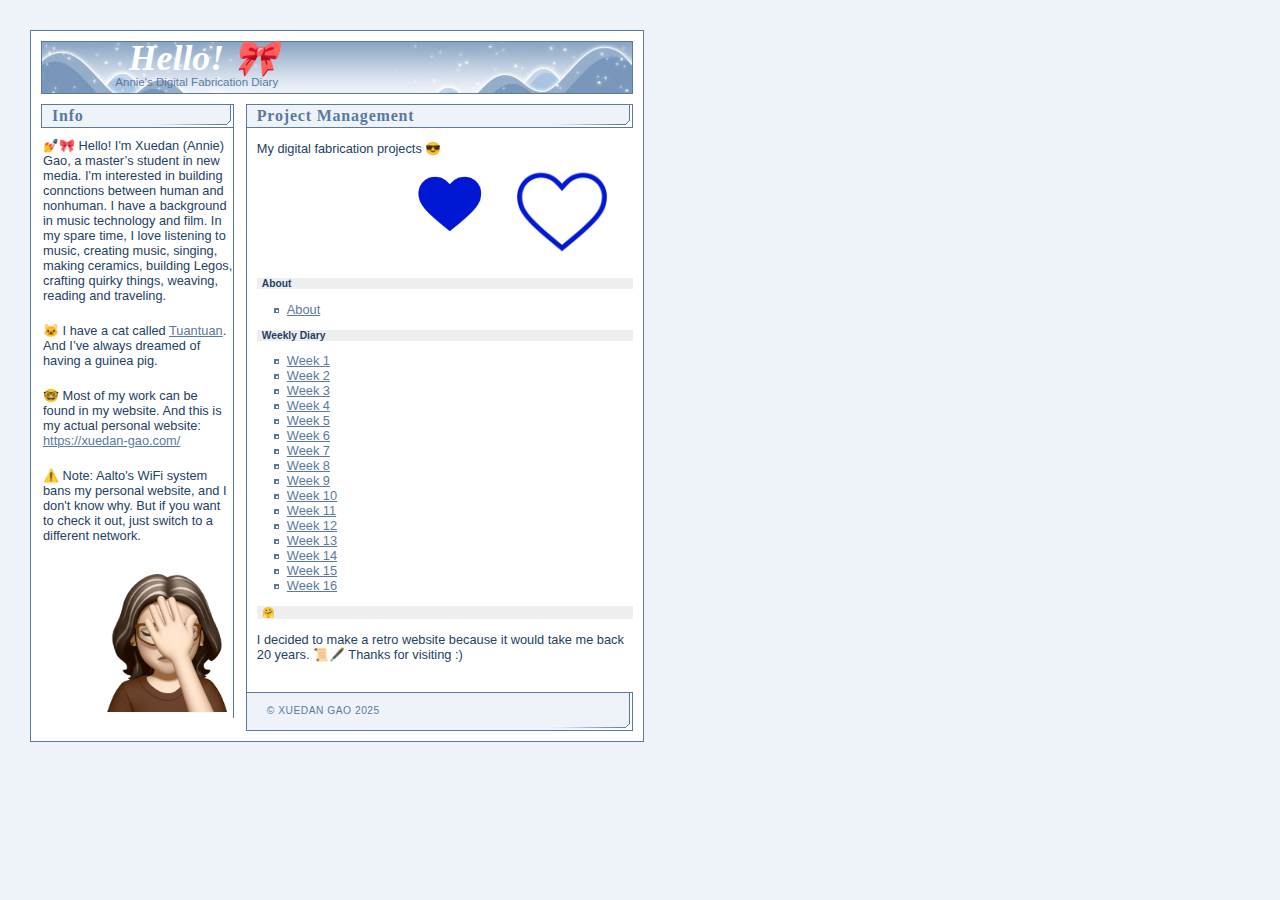
<file: index.html>
<!DOCTYPE html PUBLIC "-//W3C//DTD XHTML 1.0 Strict//EN"
    "http://www.w3.org/TR/xhtml1/DTD/xhtml1-strict.dtd">

<html xmlns="http://www.w3.org/1999/xhtml" xml:lang="en" lang="en-AU">
<head>
  <meta http-equiv="content-type" content="application/xhtml+xml; charset=UTF-8" />
  <meta name="author" content="pat" />
  <meta name="keywords" content="drifting, pat, OWD" />
  <meta name="description" content="OWD winter template" />
  <title>Annie's Digital Fabrication Diary</title>

  <link rel="stylesheet" type="text/css" href="css/drifting_screen.css" media="screen, tv, projection" />
  <link rel="stylesheet" type="text/css" href="css/drifting_print.css" media="print" />
</head>

<body>

<!-- Layout container starts -->
<div id="layoutBox">

  <!-- HEADER: controls the header layout, images, title and subTitle. -->
  <div id="headerBox">
    <div id="headerLeftBox">
      <span class="title">
        Hello! 🎀
      </span>
      <br />
      <span class="subTitle">
        Annie's Digital Fabrication Diary
      </span>
    </div>
    <div id="headerRightBox">
      &nbsp;
    </div>
  </div>

  <!-- MENU: include as many submenus as you want.  Menu groups should begin with a
       <h1> and then all menu links need to be defined in a <div class="menuGroup">.
       The <span class="noDisplay"> | </span> after each link only needs to be included
       if this site will be loaded in a text only browser -->
  <div id="menuBox">
    <h1>
      Info
    </h1>
    <div class="mainContent">
      
      <p>💅🎀 Hello! I'm Xuedan (Annie) Gao, a master’s student in new media. I'm interested in building connctions between human and nonhuman. I have a background in music technology and film. In my spare time, I love listening to music, creating music, singing, making ceramics, building Legos, crafting quirky things, weaving, reading and traveling.</p>
      <p>🐱 I have a cat called <a href="https://drive.google.com/file/d/1R1lB_JWKxOgvvnvBh7T4yugq-Jye5oHJ/view?usp=sharing" target="_blank">Tuantuan</a>. And I’ve always dreamed of having a guinea pig. </p>      
      <p>🤓 Most of my work can be found in my website. And this is my actual personal website: <a href="https://xuedan-gao.com/" target="_blank">https://xuedan-gao.com/</a> </p>   
      <p>⚠️ Note: Aalto's WiFi system bans my personal website, and I don't know why. But if you want to check it out, just switch to a different network.</p>
      <img src="images/me.png" alt="me" width="120" title="image example" class="imgRight"/>
    </div>
  

  </div>

  <!-- MAIN CONTENT : to add new headings, include a <h1> and then as many <p> blocks
       as you'd like.  <h2> will create subheadings. To finish a section, include a
       <br/> to clearly define it. -->
  <div id="mainContent">
    <a name="Project Management"></a>
    <h1>Project Management</h1>
    <p>
      My digital fabrication projects 😎
      <img src="images/heart.png" alt="heart" width="120" title="heart" class="imgRight"/>
      <img src="images/heartt.png" alt="heartt" width="70" title="heartt" class="imgRight"/>
    </p>
    <p>
      
    </p>
    <h2>About</h2>
    <ul>
      <li><a href="about.html">About</a></li>
    </ul>
    <h2>Weekly Diary</h2>
    <ul>
      <li><a href="week1.html">Week 1</a></li>
      <li><a href="week2.html">Week 2</a></li>
      <li><a href="">Week 3</a></li>
      <li><a href="">Week 4</a></li>
      <li><a href="">Week 5</a></li>
      <li><a href="">Week 6</a></li>
      <li><a href="">Week 7</a></li>
      <li><a href="">Week 8</a></li>
      <li><a href="">Week 9</a></li>
      <li><a href="">Week 10</a></li>
      <li><a href="">Week 11</a></li>
      <li><a href="">Week 12</a></li>
      <li><a href="">Week 13</a></li>
      <li><a href="">Week 14</a></li>
      <li><a href="">Week 15</a></li>
      <li><a href="">Week 16</a></li>
    </ul>

    <h2>
      🤗
    </h2>
    <p>
      I decided to make a retro website because it would take me back 20 years. 📜🖋️
      Thanks for visiting :)
    </p>
    <br />

    
    <!-- FOOTER: whatever you want in here - maybe a last updated or breadcrumb? -->
    <div class="footer">
      <p>© XUEDAN GAO 2025</a></p>
  </div>

</div>
<!-- Layout container ends -->

</body>
</html>
</file>
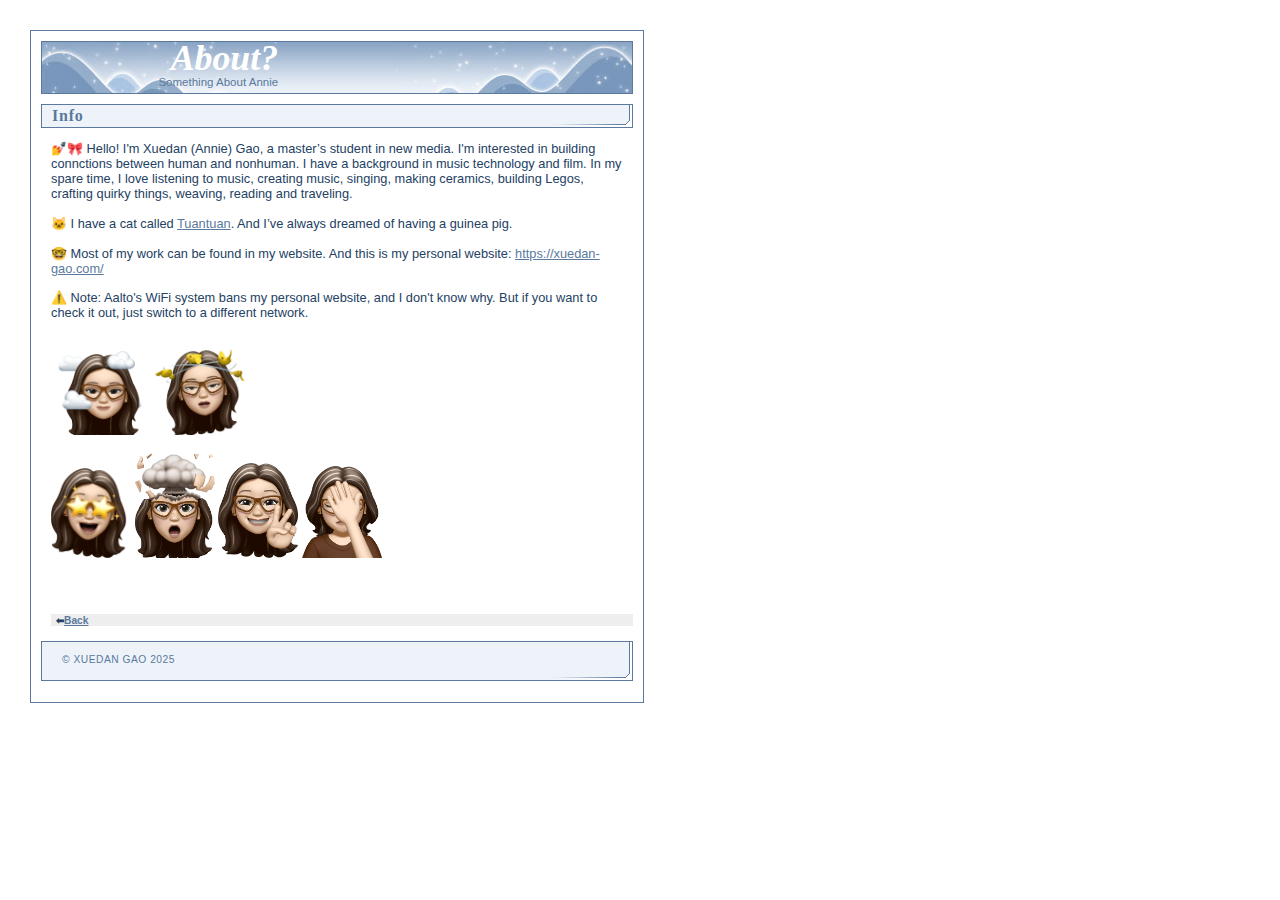
<file: about.html>
<!DOCTYPE html PUBLIC "-//W3C//DTD XHTML 1.0 Strict//EN"
    "http://www.w3.org/TR/xhtml1/DTD/xhtml1-strict.dtd">

<html xmlns="http://www.w3.org/1999/xhtml" xml:lang="en" lang="en-AU">
<head>
  <meta http-equiv="content-type" content="application/xhtml+xml; charset=UTF-8" />
  <meta name="author" content="pat" />
  <meta name="keywords" content="drifting, pat, OWD" />
  <meta name="description" content="OWD winter template" />
  <title>About</title>

  <link rel="stylesheet" type="text/css" href="css/drifting_print.css" media="screen, tv, projection, print" />
</head>

<body>

<!-- Layout container starts -->
<div id="layoutBox">

  <!-- HEADER: controls the header layout, images, title and subTitle. -->
  <div id="headerBox">
    <div id="headerLeftBox">
      <span class="title">
        About?
      </span>
      <br />
      <span class="subTitle">
        Something About Annie
      </span>
    </div>
    <div id="headerRightBox">
      &nbsp;
    </div>
  </div>

  <!-- MAIN CONTENT : to add new headings, include a <h1> and then as many <p> blocks
       as you'd like.  <h2> will create subheadings. To finish a section, include a
       <br/> to clearly define it. -->
  <div id="mainContent">
    <a name="Info"></a>
    <h1>Info</h1>
    <div class="mainContent">
      
      <p>💅🎀 Hello! I'm Xuedan (Annie) Gao, a master’s student in new media. I'm interested in building connctions between human and nonhuman. I have a background in music technology and film. In my spare time, I love listening to music, creating music, singing, making ceramics, building Legos, crafting quirky things, weaving, reading and traveling.</p>
      <p>🐱 I have a cat called <a href="https://drive.google.com/file/d/1R1lB_JWKxOgvvnvBh7T4yugq-Jye5oHJ/view?usp=sharing" target="_blank">Tuantuan</a>. And I’ve always dreamed of having a guinea pig. </p>      
      <p>🤓 Most of my work can be found in my website. And this is my personal website: <a href="https://xuedan-gao.com/" target="_blank">https://xuedan-gao.com/</a> </p>   
      <p>⚠️ Note: Aalto's WiFi system bans my personal website, and I don't know why. But if you want to check it out, just switch to a different network.</p>
      <p>
        <img src="images/cloud.png" alt="cloud" width="100" title="cloud">
        <img src="images/m2.png" alt="me" width="90" title="me" >
      </p>

      <p>
        <img src="images/m1.png" alt="me" width="80" title="me" >
        <img src="images/m3.png" alt="me" width="80" title="me" >
        <img src="images/m4.png" alt="me" width="80" title="me">
        <img src="images/me.png" alt="me" width="80" title="me" >
      </p>
    
    </p>
    </div>
    <br />

    <a name="back"></a>
    <h2>⬅<a href="index.html">Back</a></h2>
    <br />

    <!-- FOOTER: whatever you want in here - maybe a last updated or breadcrumb? -->
    <div class="footer">
      <p>© XUEDAN GAO 2025</p>
  </div>

  <!-- BUG FIX: This corrects another IE rendering bug....  You notice it only when the menu container length is
       greater than the main content container.  Without this, when an a:hover is triggered in the main container,
       IE reflows the page and cuts off the menu at the bottom of the main container. -->
  <div class="spacer">
  </div>

</div>
<!-- Layout container ends -->

</body>
</html>
</file>
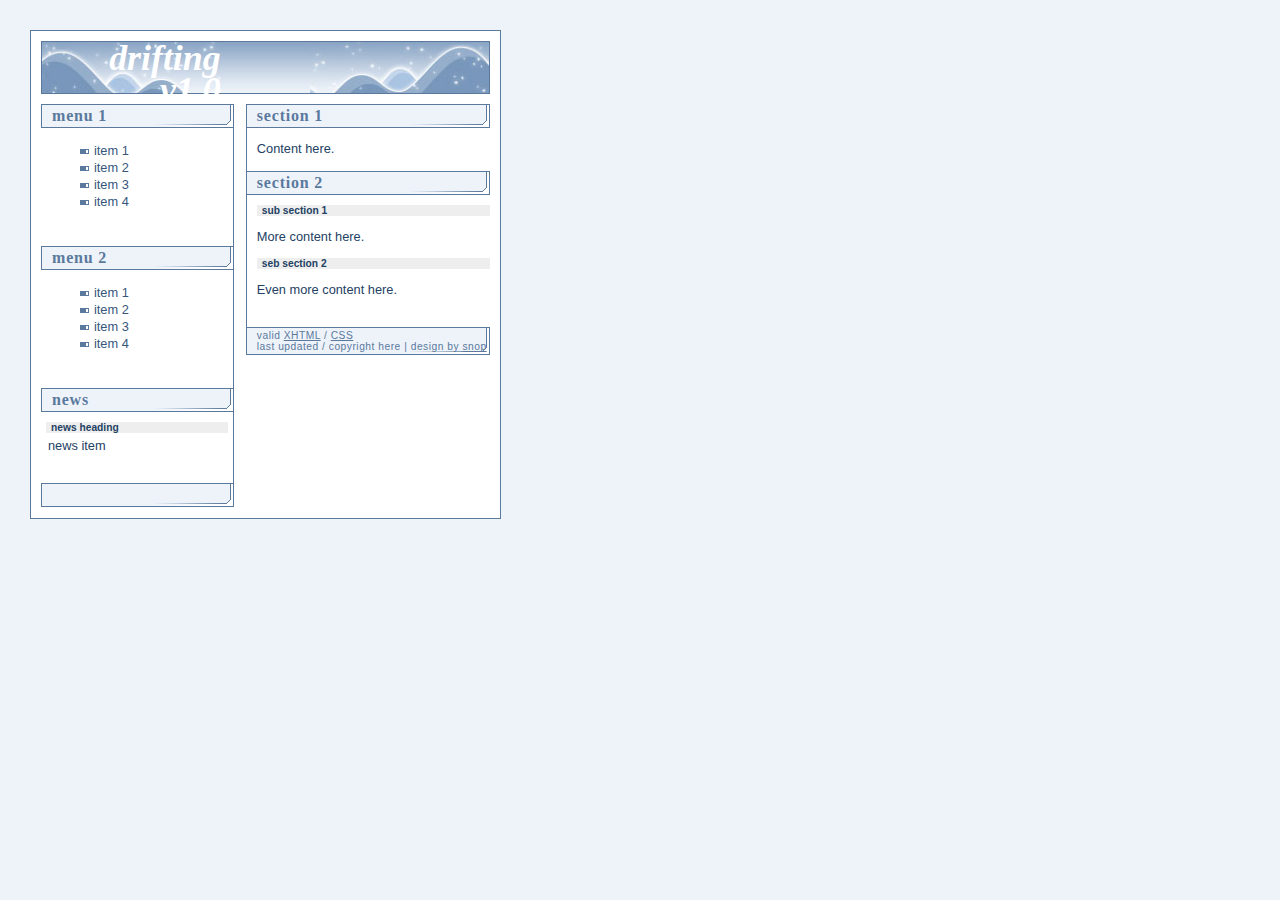
<file: clean.html>
<!DOCTYPE html PUBLIC "-//W3C//DTD XHTML 1.0 Strict//EN"
    "http://www.w3.org/TR/xhtml1/DTD/xhtml1-strict.dtd">

<html xmlns="http://www.w3.org/1999/xhtml" xml:lang="en" lang="en-AU">
<head>
  <meta http-equiv="content-type" content="application/xhtml+xml; charset=UTF-8" />
  <meta name="author" content="pat" />
  <meta name="keywords" content="site, keywords, here" />
  <meta name="description" content="site description here" />
  <title>drifting v1.0</title>

  <link rel="stylesheet" type="text/css" href="css/drifting_screen.css" media="screen, tv, projection" />
  <link rel="stylesheet" type="text/css" href="css/drifting_print.css" media="print" />
</head>

<body>

<!-- Layout container starts -->
<div id="layoutBox">

  <!-- HEADER: controls the header layout, images, title and subTitle. -->
  <div id="headerBox">
    <div id="headerLeftBox">
      <span class="title">
        drifting v1.0
      </span>
      <br />
      <span class="subTitle">
        because shovelling hurts
      </span>
    </div>
    <div id="headerRightBox">
      &nbsp;
    </div>
  </div>

  <!-- MENU: include as many submenus as you want.  Menu groups should begin with a
       <h1> and then all menu links need to be defined in a <div class="menuGroup">.
       The <span class="noDisplay"> | </span> after each link only needs to be included
       if this site will be loaded in a text only browser -->
  <div id="menuBox">
    <h1>
      menu 1
    </h1>
    <div class="menuGroup">
      <a href="clean.html" title="menu item"><img src="images/menu_icon.gif" alt="menu item 1" /> item 1</a><span class="noDisplay"> | </span>
      <a href="clean.html" title="menu item"><img src="images/menu_icon.gif" alt="menu item 2" /> item 2</a><span class="noDisplay"> | </span>
      <a href="clean.html" title="menu item"><img src="images/menu_icon.gif" alt="menu item 3" /> item 3</a><span class="noDisplay"> | </span>
      <a href="clean.html" title="menu item"><img src="images/menu_icon.gif" alt="menu item 4" /> item 4</a><span class="noDisplay"> | </span>
    </div>

    <h1>
      menu 2
    </h1>
    <div class="menuGroup">
      <a href="clean.html" title="menu item"><img src="images/menu_icon.gif" alt="menu item 1" /> item 1</a><span class="noDisplay"> | </span>
      <a href="clean.html" title="menu item"><img src="images/menu_icon.gif" alt="menu item 2" /> item 2</a><span class="noDisplay"> | </span>
      <a href="clean.html" title="menu item"><img src="images/menu_icon.gif" alt="menu item 3" /> item 3</a><span class="noDisplay"> | </span>
      <a href="clean.html" title="menu item"><img src="images/menu_icon.gif" alt="menu item 4" /> item 4</a><span class="noDisplay"> | </span>
    </div>

    <!-- NEWS: define news chunks in <p> and use <h2> for the date/title -->
    <h1>
      news
    </h1>
    <div class="newsGroup">
      <h2>news heading</h2>
      <p>
        news item
      </p>
    </div>

    <!-- MENU FOOTER: could include a site search field here -->
    <div class="menuFooter">
	  &nbsp;
    </div>

  </div>

  <!-- MAIN CONTENT : to add new headings, include a <h1> and then as many <p> blocks
       as you'd like.  <h2> will create subheadings. To finish a section, include a
       <br/> to clearly define it. -->
  <div id="mainContent">

    <h1>section 1</h1>
    <p>
      Content here.
    </p>

    <h1>section 2</h1>
    <h2>sub section 1</h2>

    <p>
      More content here.
    </p>


    <h2>seb section 2</h2>
    <p>
      Even more content here.
    </p>
    <br />

    <!-- FOOTER: whatever you want in here - maybe a last updated or breadcrumb? -->
    <div class="footer">
      valid <a href="http://validator.w3.org/check/referer" title="validate markup">XHTML</a> / <a href="http://jigsaw.w3.org/css-validator/check/referer" title="validate CSS">CSS</a> <br />
      last updated / copyright here | design by <a href="http://openwebdesign.org/userinfo.phtml?user=snop" title="OWD profile / contact">snop</a>
    </div>
  </div>

  <!-- BUG FIX: This corrects another IE rendering bug....  You notice it only when the menu container length is
       greater than the main content container.  Without this, when an a:hover is triggered in the main container,
       IE reflows the page and cuts off the menu at the bottom of the main container. -->
  <div class="spacer">
  </div>

</div>
<!-- Layout container ends -->

</body>
</html>
</file>
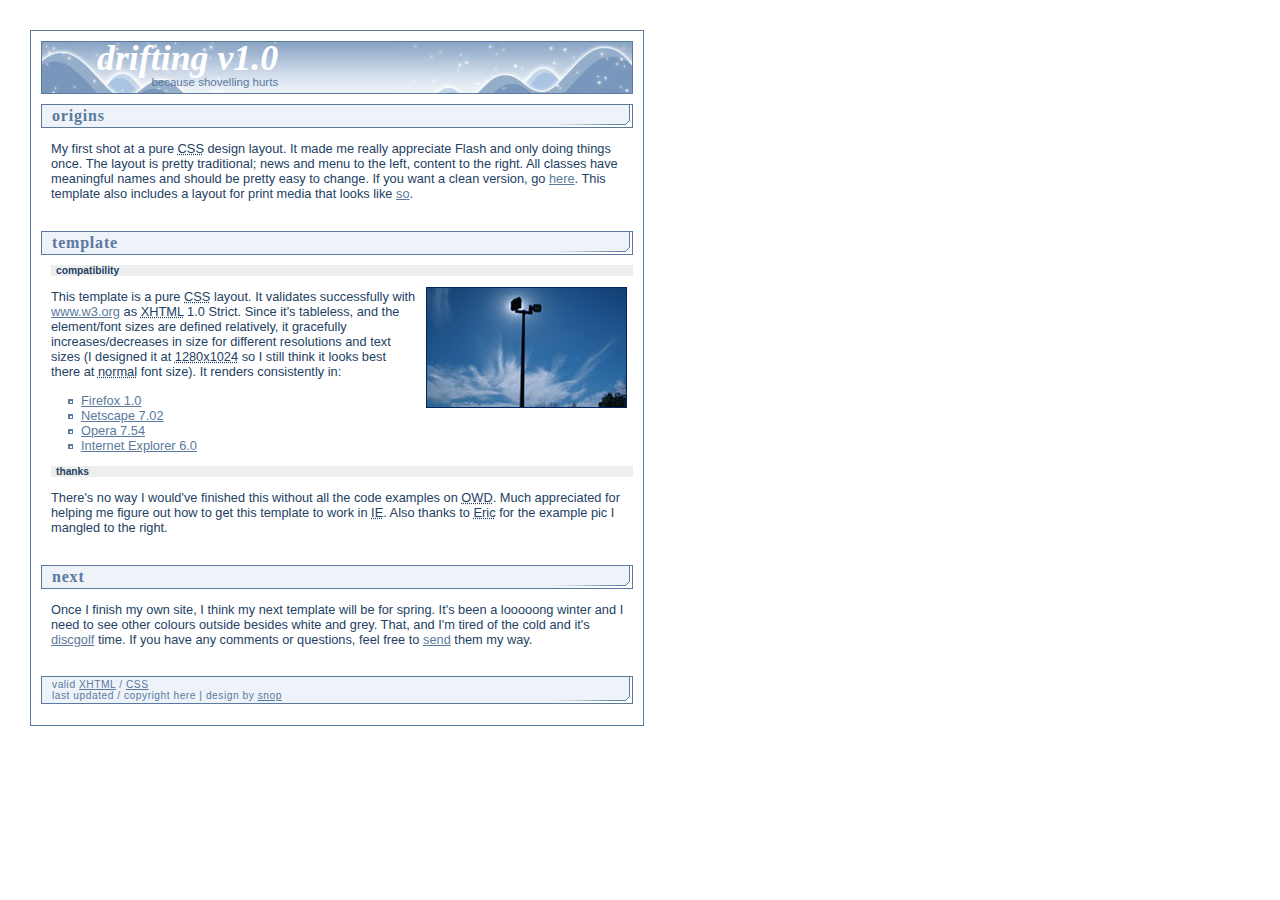
<file: print.html>
<!DOCTYPE html PUBLIC "-//W3C//DTD XHTML 1.0 Strict//EN"
    "http://www.w3.org/TR/xhtml1/DTD/xhtml1-strict.dtd">

<html xmlns="http://www.w3.org/1999/xhtml" xml:lang="en" lang="en-AU">
<head>
  <meta http-equiv="content-type" content="application/xhtml+xml; charset=UTF-8" />
  <meta name="author" content="pat" />
  <meta name="keywords" content="drifting, pat, OWD" />
  <meta name="description" content="OWD winter template" />
  <title>drifting v1.0</title>

  <link rel="stylesheet" type="text/css" href="css/drifting_print.css" media="screen, tv, projection, print" />
</head>

<body>

<!-- Layout container starts -->
<div id="layoutBox">

  <!-- HEADER: controls the header layout, images, title and subTitle. -->
  <div id="headerBox">
    <div id="headerLeftBox">
      <span class="title">
        drifting v1.0
      </span>
      <br />
      <span class="subTitle">
        because shovelling hurts
      </span>
    </div>
    <div id="headerRightBox">
      &nbsp;
    </div>
  </div>

  <!-- MENU: include as many submenus as you want.  Menu groups should begin with a
       <h1> and then all menu links need to be defined in a <div class="menuGroup">. -->
  <div id="menuBox">
    <h1>
      info
    </h1>
    <div class="menuGroup">
      <a href="#origins" title="how it started"><img src="images/menu_icon.gif" alt="menu icon" /> origins</a><span class="noDisplay"> | </span>
      <a href="#template" title="about the template"><img src="images/menu_icon.gif" alt="menu icon" /> template</a><span class="noDisplay"> | </span>
      <a href="#next" title="what's next?"><img src="images/menu_icon.gif" alt="menu icon" /> next</a><span class="noDisplay"> | </span>
      <a href="http://openwebdesign.org/userinfo.phtml?user=snop" title="OWD profile / contact"><img src="images/menu_icon.gif" alt="menu icon" /> contact</a><span class="noDisplay"> | </span>
    </div>

    <h1>
      sources
    </h1>
    <div class="menuGroup">
      <a href="http://www.deviantart.com" title="mmmm art"><img src="images/menu_icon.gif" alt="menu icon" /> deviantART</a><span class="noDisplay"> | </span>
      <a href="http://www.iso50.com" title="vector and design work"><img src="images/menu_icon.gif" alt="menu icon" /> ISO50</a><span class="noDisplay"> | </span>
      <a href="http://www.number27.org/" title="information design"><img src="images/menu_icon.gif" alt="menu icon" /> NUMBER27</a><span class="noDisplay"> | </span>
      <a href="http://www.2advanced.com" title="flash web desgn"><img src="images/menu_icon.gif" alt="menu icon" /> 2advanced</a><span class="noDisplay"> | </span>
      <a href="http://www.trevorvanmeter.com/flash.html" title="pixel art and flash"><img src="images/menu_icon.gif" alt="menu icon" /> TVM</a><span class="noDisplay"> | </span>
    </div>

    <!-- NEWS: define news chunks in <p> and use <h2> for the date/title -->
    <h1>
      news
    </h1>
    <div class="newsGroup">
      <h2>2005.02.13</h2>
      <p>
        Done and done.
      </p>
      <h2>2005.02.10</h2>
      <p>
        Internet Explorer is going to give me an <a href="http://www.petitiononline.com/msiepng/petition.html" title="PNG transparency">ulcer</a>.
      </p>
      <h2>2005.02.07</h2>
      <p>
        The look is coming together.  Now onto the header images.
      </p>
    </div>

    <!-- MENU FOOTER: could include a site search field here -->
    <div class="menuFooter">
	  &nbsp;
    </div>

  </div>

  <!-- MAIN CONTENT : to add new headings, include a <h1> and then as many <p> blocks
       as you'd like.  <h2> will create subheadings. To finish a section, include a
       <br/> to clearly define it. -->
  <div id="mainContent">
    <a name="origins"></a>
    <h1>origins</h1>
    <p>
      My first shot at a pure <acronym title="Cascading Style Sheet">CSS</acronym> design layout.  It made me really appreciate Flash and only doing things once.  The layout is pretty traditional; news and menu to the left, content to the right.  All classes have meaningful names and should be pretty easy to change.  If you want a clean version, go <a href="clean.html" title="clean drifting v1.0">here</a>.  This template also includes a layout for print media that looks like <a href="print.html" title="print view of drifting v1.0">so</a>.
    </p>
    <br />

    <a name="template"></a>
    <h1>template</h1>
    <h2>compatibility</h2>
    <img src="images/stadium.jpg" alt="image example" width="201" height="121" title="image example" class="imgRight"/>
    <p>
      This template is a pure <acronym title="Cascading Style Sheet">CSS</acronym> layout. It validates successfully with <a href="http://www.w3.org" title="World Wide Web Consortium">www.w3.org</a> as
      <acronym title="eXtensible Hypertext Markup Language">XHTML</acronym> 1.0 Strict.  Since it's tableless, and the element/font sizes are defined
      relatively, it gracefully increases/decreases in size for different resolutions and text sizes (I designed it at <acronym title="measure of screen resoluation in pixels: width by height)">1280x1024</acronym> so I still think it looks best there at <acronym title="firefox: ctrl+0">normal</acronym> font size).  It renders consistently in:
    </p>
    <ul>
      <li><a href="http://www.mozilla.org/products/firefox/" title="download Firefox">Firefox 1.0</a></li>
      <li><a href="http://www.netscape.com" title="download Netscape">Netscape 7.02</a></li>
      <li><a href="http://www.opera.com" title="download Opera">Opera 7.54</a></li>
      <li><a href="http://www.microsoft.com/windows/ie/default.mspx" title="download Internet Explorer">Internet Explorer 6.0</a></li>
    </ul>
    <h2>thanks</h2>
    <p>
      There's no way I would've finished this without all the code examples on <acronym title="Open Web Design">OWD</acronym>.  Much appreciated for helping me figure out how to get this template to work in <acronym title="Damn you...">IE</acronym>.  Also thanks to <acronym title="ericlussier (at) gmail (dot) com">Eric</acronym> for the example pic I mangled to the right.
    </p>
    <br />

    <a name="next"></a>
    <h1>next</h1>
    <p>
      Once I finish my own site, I think my next template will be for spring.  It's been a looooong winter and I need to see other colours outside besides white and grey. That, and I'm tired of the cold and it's <a href="http://www.pdga.com" title="Professional Discgolf Association: Best. Game. Ever.">discgolf</a> time. If you have any comments or questions, feel free to <a href="http://openwebdesign.org/userinfo.phtml?user=snop" title="OWD profile / contact">send</a> them my way.
    </p>
    <br />

    <!-- FOOTER: whatever you want in here - maybe a last updated or breadcrumb? -->
    <div class="footer">
      valid <a href="http://validator.w3.org/check/referer" title="validate markup">XHTML</a> / <a href="http://jigsaw.w3.org/css-validator/check/referer" title="validate CSS">CSS</a> <br />
      last updated / copyright here | design by <a href="http://openwebdesign.org/userinfo.phtml?user=snop" title="OWD profile / contact">snop</a>
    </div>
  </div>

  <!-- BUG FIX: This corrects another IE rendering bug....  You notice it only when the menu container length is
       greater than the main content container.  Without this, when an a:hover is triggered in the main container,
       IE reflows the page and cuts off the menu at the bottom of the main container. -->
  <div class="spacer">
  </div>

</div>
<!-- Layout container ends -->

</body>
</html>
</file>
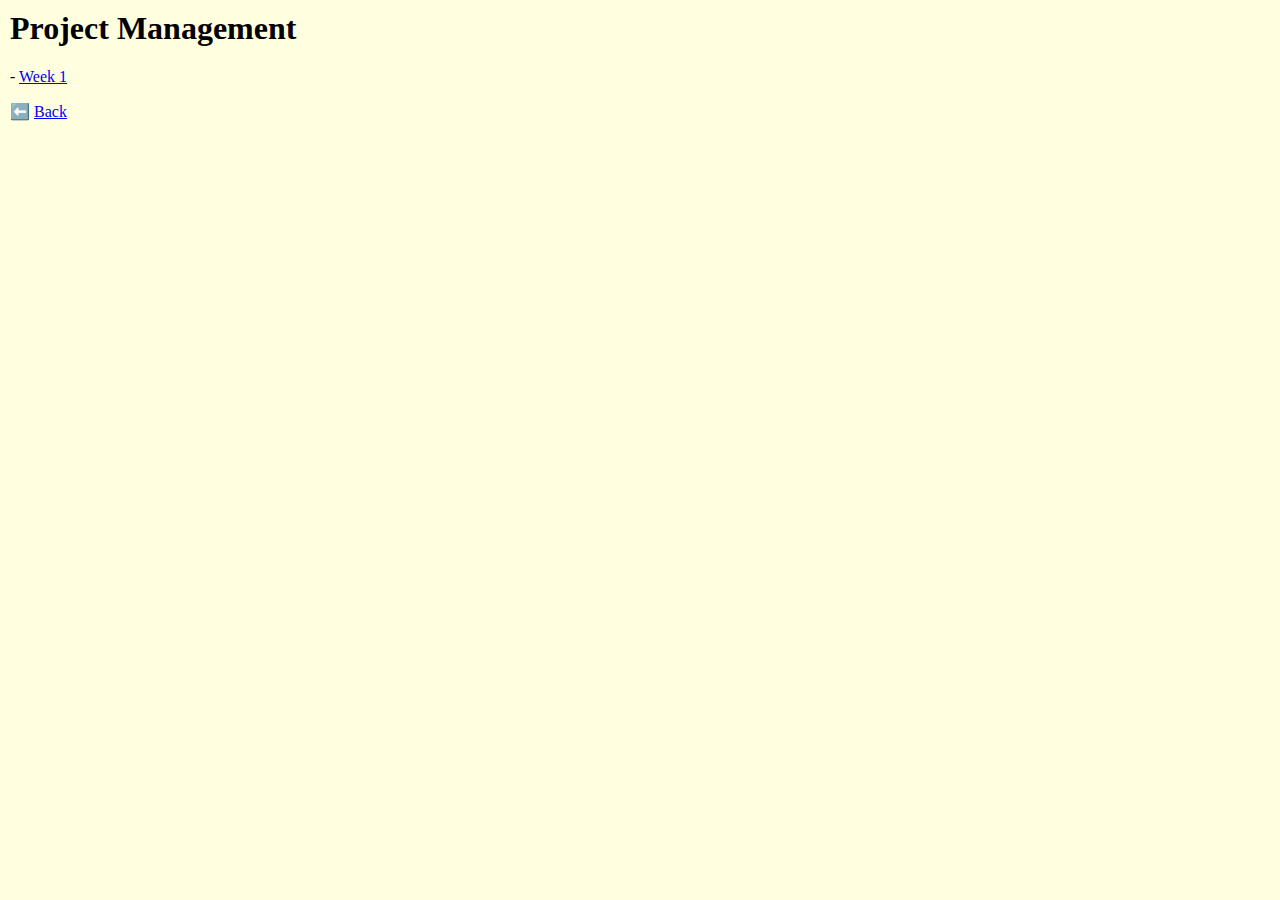
<file: project-management.html>
<html lang="en">
<head>
    <meta charset="UTF-8">
    <meta name="viewport" content="width=device-width, initial-scale=1.0">
    <title>Document</title>
    <link rel="stylesheet" href="styles.css">
</head>
<body>
    <h1>Project Management</h1>
    <p>- <a href="week1.html">Week 1</a></p>
    <p>⬅️ <a href="index.html">Back</a></p>
</body>
</html>
</file>
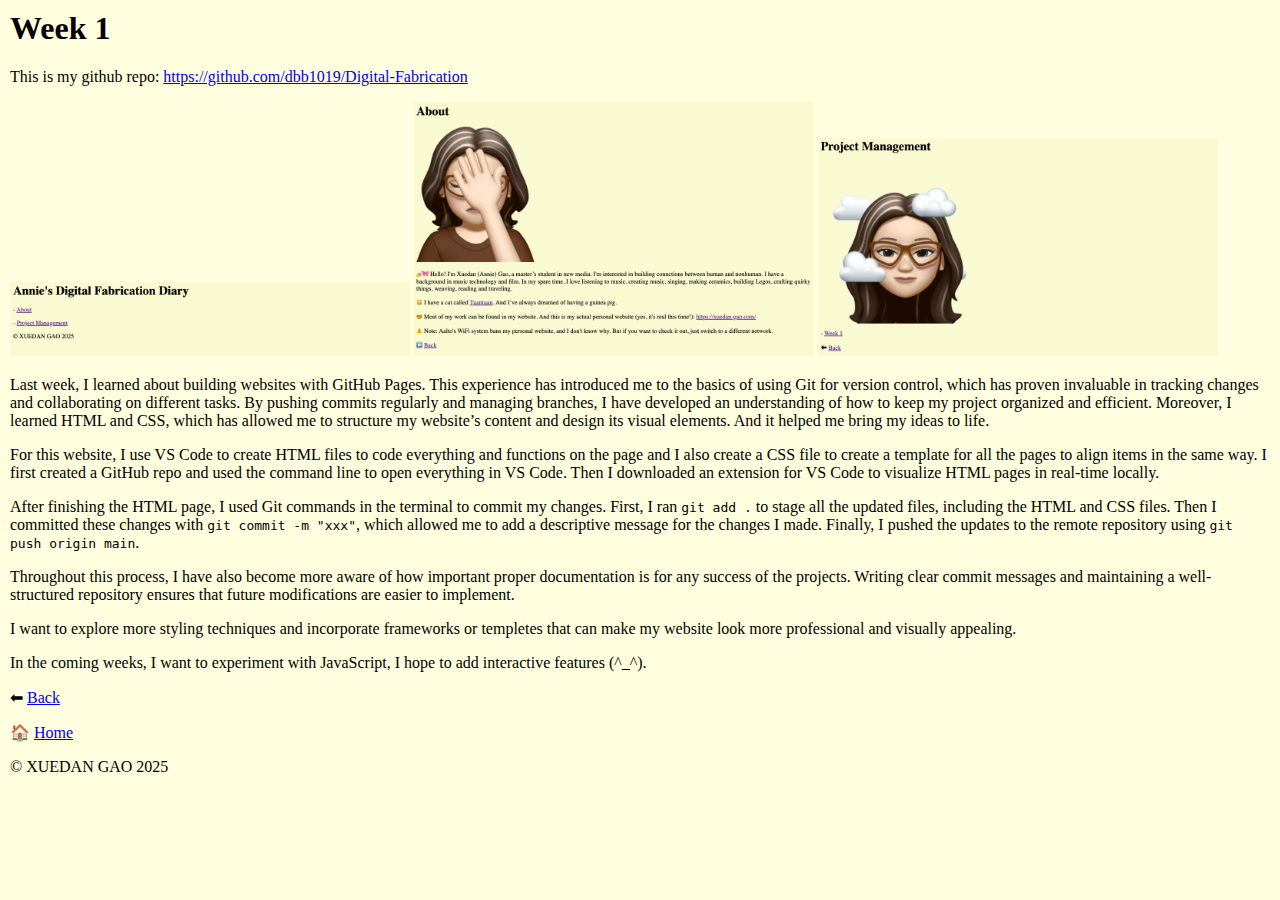
<file: week1.html>
<html lang="en">
   
   <style>
        img {
            width: 400px;
        }
    </style>

<head>
    <meta charset="UTF-8">
    <meta name="viewport" content="width=device-width, initial-scale=1.0">
    <title>Document</title>
    <link rel="stylesheet" href="styles.css">
</head>

<body>
    <h1>Week 1</h1>

    <p>This is my github repo: <a href="https://github.com/dbb1019/Digital-Fabrication" target="_blank">https://github.com/dbb1019/Digital-Fabrication</a></p>
    
    <img src="images/1.png" alt="1">
    <img src="images/2.png" alt="2">
    <img src="images/3.png" alt="3">

    <p>Last week, I learned about building websites with GitHub Pages. This experience has introduced me to the basics of using Git for version control, which has proven invaluable in tracking changes and collaborating on different tasks. By pushing commits regularly and managing branches, I have developed an understanding of how to keep my project organized and efficient. Moreover, I learned HTML and CSS, which has allowed me to structure my website’s content and design its visual elements. And it helped me bring my ideas to life.
    </p>
    <p>For this website, I use VS Code to create HTML files to code everything and functions on the page and I also create a CSS file to create a template for all the pages to align items in the same way. I first created a GitHub repo and used the command line to open everything in VS Code. Then I downloaded an extension for VS Code to visualize HTML pages in real-time locally. </p> <p>After finishing the HTML page, I used Git commands in the terminal to commit my changes. First, I ran <code>git add .</code> to stage all the updated files, including the HTML and CSS files. Then I committed these changes with <code>git commit -m "xxx"</code>, which allowed me to add a descriptive message for the changes I made. Finally, I pushed the updates to the remote repository using <code>git push origin main</code>. </p>
    
    <p>Throughout this process, I have also become more aware of how important proper documentation is for any success of the projects. Writing clear commit messages and maintaining a well-structured repository ensures that future modifications are easier to implement. 
    </p>
    <p>I want to explore more styling techniques and incorporate frameworks or templetes that can make my website look more professional and visually appealing. </p>
    <p>In the coming weeks, I want to experiment with JavaScript, I hope to add interactive features (^_^). </p>
    <p>⬅ <a href="project-management.html">Back</a></p>
    <p>🏠 <a href="index.html">Home</a></p>
    <p>© XUEDAN GAO 2025</a></p>
</body>

</html>
</file>
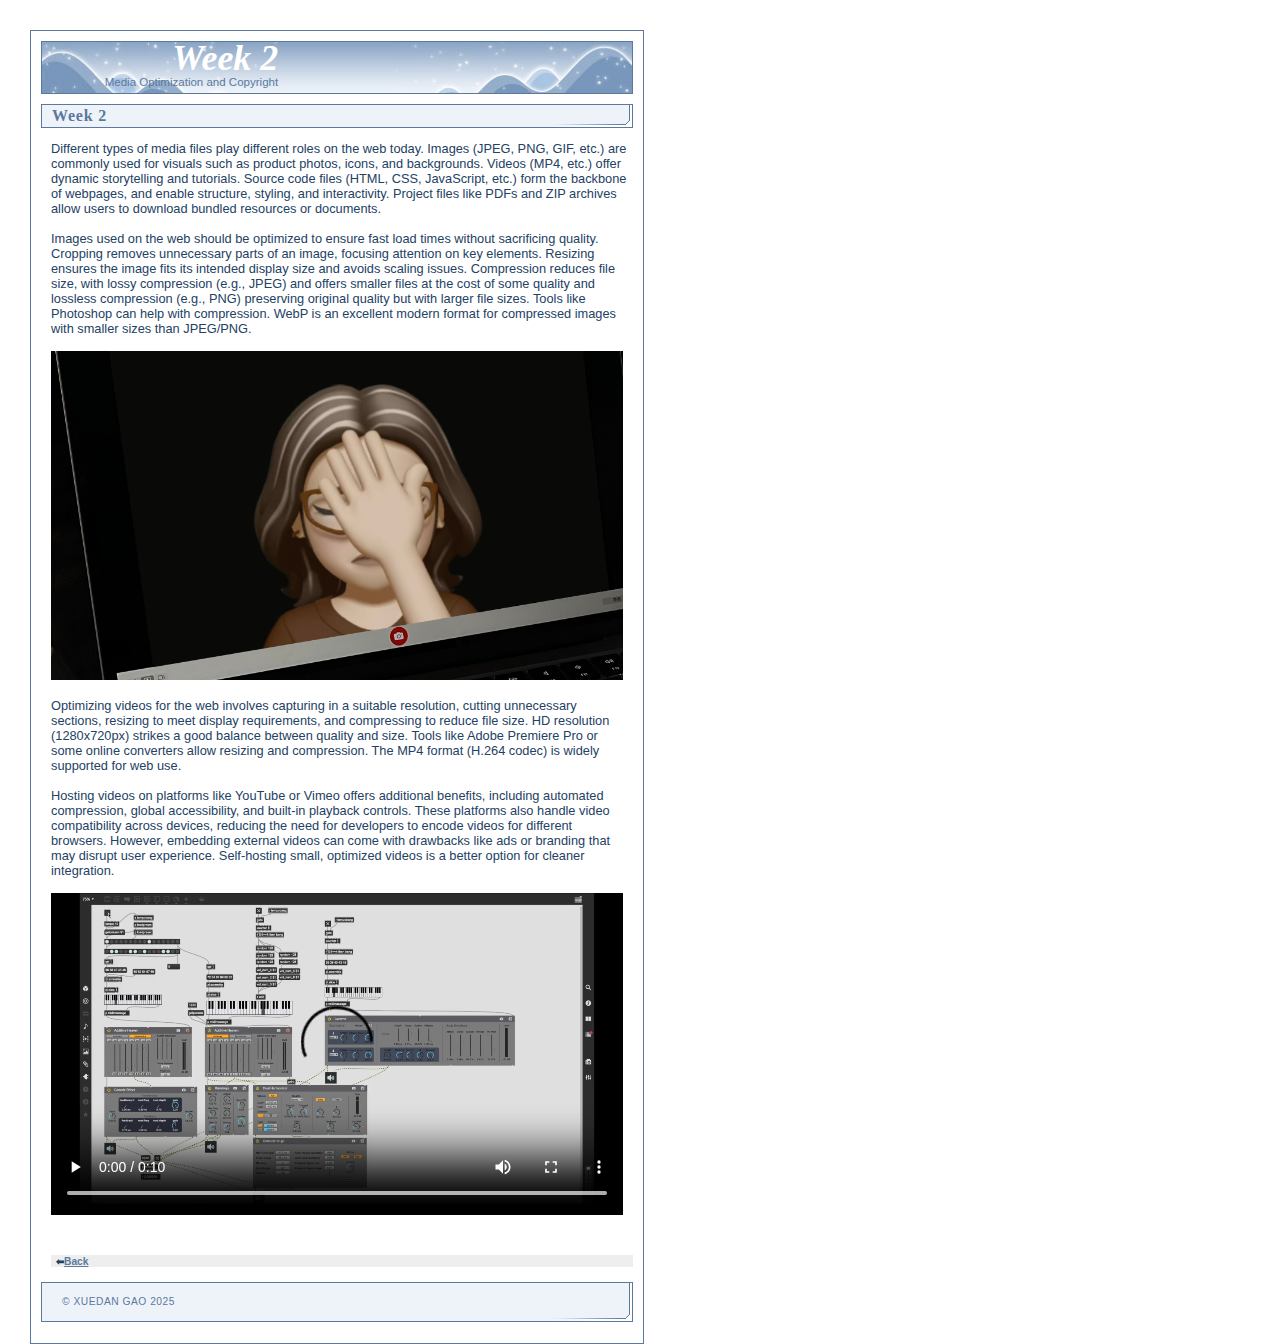
<file: week2.html>
<!DOCTYPE html PUBLIC "-//W3C//DTD XHTML 1.0 Strict//EN"
    "http://www.w3.org/TR/xhtml1/DTD/xhtml1-strict.dtd">

<html xmlns="http://www.w3.org/1999/xhtml" xml:lang="en" lang="en-AU">
<head>
  <meta http-equiv="content-type" content="application/xhtml+xml; charset=UTF-8" />
  <meta name="author" content="pat" />
  <meta name="keywords" content="drifting, pat, OWD" />
  <meta name="description" content="OWD winter template" />
  <title>Week2</title>

  <link rel="stylesheet" type="text/css" href="css/drifting_print.css" media="screen, tv, projection, print" />
</head>

<body>

<!-- Layout container starts -->
<div id="layoutBox">

  <!-- HEADER: controls the header layout, images, title and subTitle. -->
  <div id="headerBox">
    <div id="headerLeftBox">
      <span class="title">
        Week 2
      </span>
      <br />
      <span class="subTitle">
        Media Optimization and Copyright
      </span>
    </div>
    <div id="headerRightBox">
      &nbsp;
    </div>
  </div>

  <!-- MAIN CONTENT : to add new headings, include a <h1> and then as many <p> blocks
       as you'd like.  <h2> will create subheadings. To finish a section, include a
       <br/> to clearly define it. -->
  <div id="mainContent">
    <a name="Info"></a>
    <h1>Week 2</h1>
    <div class="mainContent">
      <p>
        Different types of media files play different roles on the web today. Images (JPEG, PNG, GIF, etc.) are commonly used for visuals such as product photos, icons, and backgrounds. Videos (MP4, etc.) offer dynamic storytelling and tutorials. Source code files (HTML, CSS, JavaScript, etc.) form the backbone of webpages, and enable structure, styling, and interactivity. Project files like PDFs and ZIP archives allow users to download bundled resources or documents.
      </p>
      <p>
        Images used on the web should be optimized to ensure fast load times without sacrificing quality. Cropping removes unnecessary parts of an image, focusing attention on key elements. Resizing ensures the image fits its intended display size and avoids scaling issues. Compression reduces file size, with lossy compression (e.g., JPEG) and offers smaller files at the cost of some quality and lossless compression (e.g., PNG) preserving original quality but with larger file sizes. Tools like Photoshop can help with compression. WebP is an excellent modern format for compressed images with smaller sizes than JPEG/PNG.
      </p>
      <p>
        <img src="images/week2example.jpg" alt="week2" width=99% title="image example"/>
      </p>
      <p>
        Optimizing videos for the web involves capturing in a suitable resolution, cutting unnecessary sections, resizing to meet display requirements, and compressing to reduce file size. HD resolution (1280x720px) strikes a good balance between quality and size. Tools like Adobe Premiere Pro or some online converters allow resizing and compression. The MP4 format (H.264 codec) is widely supported for web use. 
      </p>
      <p>
        Hosting videos on platforms like YouTube or Vimeo offers additional benefits, including automated compression, global accessibility, and built-in playback controls. These platforms also handle video compatibility across devices, reducing the need for developers to encode videos for different browsers. However, embedding external videos can come with drawbacks like ads or branding that may disrupt user experience. Self-hosting small, optimized videos is a better option for cleaner integration.
      </p>
      <p>
        <video width=99% autoplay controls loop>
          <source src="images/week2example.mp4" type="video/mp4">
          Your browser does not support the video tag.
        </video>
      </p>
    </div>
    <br />

    <a name="back"></a>
    <h2>⬅<a href="index.html">Back</a></h2>
    <br />

    <!-- FOOTER: whatever you want in here - maybe a last updated or breadcrumb? -->
    <div class="footer">
      <p>© XUEDAN GAO 2025</p>
  </div>

  <!-- BUG FIX: This corrects another IE rendering bug....  You notice it only when the menu container length is
       greater than the main content container.  Without this, when an a:hover is triggered in the main container,
       IE reflows the page and cuts off the menu at the bottom of the main container. -->
  <div class="spacer">
  </div>

</div>
<!-- Layout container ends -->

</body>
</html>
</file>
<file: css/drifting_screen.css>
/* -- ELEMENT STYLES -- */

body {  
  font-family: arial, helvetica, arial, sans-serif;
  font-size: 80%;
  color: #234163;
  background-color: #EEF3FA;
  margin: 30px;
  width: 48em;
}

a {
  color: #5A799D;
}

a:hover {
  text-decoration:none;
  background-color: #EEEEEE;
}

acronym {
  cursor: help;
  border-bottom: 1px dashed #AAAAAA;
}

img {
  border: 0px;
}

ul {
  list-style-image: url(../images/bullet.gif);  
}


/* -- MAIN CONTAINER -- */

#layoutBox {
  float: left;
  border: 1px solid #5A799D;
  background-color: #FFFFFF;
  padding: 10px;  
}


/* -- HEADER CONTAINER -- */

#headerBox {
  height: 4em;
  border: 1px solid #5A799D;
  background: #7897BB url(../images/hdr_bg.jpg) repeat-x bottom;
}

#headerLeftBox {
  float: left;
  width: 40%;
  height:4em;
  background: url(../images/hdr_left.jpg) no-repeat bottom left;
  text-align: right;
}

#headerRightBox {
  float: right;
  width: 40%;
  height: 4em;
  background: url(../images/hdr_right.jpg) no-repeat bottom right;
}
 
 
/* -- HEADER STYLES -- */

.title {
  font-family: times new roman, helvetica, arial, sans-serif;
  font-size: 280%;
  font-weight: bold;
  font-style: italic;
  color: #FFFFFF;
  line-height: 0.9em;
}

.subTitle {
  font-size: 90%;
  color: #5A799D;
}


/* -- MENU CONTAINER -- */

#menuBox {
  float: left;
  width: 15em;
  margin: 10px 0 0 0;
  border-right: 1px solid #5A799D;  
  text-align: left;
}

#menuBox p {
  margin: 5px 0 20px 2px;
}

#menuBox br {
  margin-top: 30px;
}


/* -- CONTENT CONTAINER -- */

#mainContent {
  margin: 10px 0 0 16em;
  border-left: 1px solid #5A799D;
}

#mainContent br {
  margin-top: 10px;
}

#mainContent p {
  padding: 0px 5px 2px 10px;
}

.spacer {
  height: 1px;
  clear: both;
}

/* Used by items meant for text only rendering */

.noDisplay {
  display: none;
}


/* -- HEADER/FOOTER STYLES (menuBox & mainContent) -- */

#mainContent h1, #menuBox h1, .menuFooter, .footer {
  font-family: times new roman, helvetica, arial, sans-serif;
  font-size: 125%;
  font-weight: bold;
  letter-spacing: 0.05em;
  color: #5A799D;
  background: #EEF3FA url(../images/hdr_icon.gif) no-repeat bottom right;
  border-top: 1px solid #5A799D;
  border-bottom: 1px solid #5A799D;  
  display: block; 
  padding: 2px 2px 2px 10px;
  margin: 0 0 10px 0;
}

#mainContent h1, .footer {
  border-right: 1px solid #5A799D;
} 

.menuFooter, .footer {
  margin-bottom: 0px;
}

#menuBox h1, .menuFooter {
  border-left: 1px solid #5A799D;
}

#mainContent h2, #menuBox h2 {
  font-size: 80%;
  font-weight: bold;
  background-color: #EEEEEE;
  display: block;
  padding: 0px 0px 0px 5px;
  margin-bottom: 0px;
}

#mainContent h2 {
  margin-left: 10px;
}

#mainContent h1, #mainContent h2, .footer {
  clear: right;  /* Set to both if you don't care about Internet Explorer */
}

.footer {
  font-family: arial, helvetica, arial, sans-serif;
  font-size: 80%;
  font-weight: normal;
  border-right: 1px solid #5A799D;
  border-left: 0px;
}

.footer a:hover {
  background-color: #D6E1F1;
}

.footer br {
  margin: -20px;
}


/* -- MENU/NEWS ITEM STYLES -- */

.newsGroup {
  padding: 0px 5px 0px 5px;
  margin-bottom: 30px;
}

.menuGroup {
  padding: 5px 0 5px 0;
  margin-bottom: 30px;
}

.menuGroup a {
  color: #35567C;
  text-indent: 3em;
  text-decoration: none;
  margin-bottom: 2px;
  display: block;  
}

.menuGroup a:hover {
  color: #FFFFFF;
  background-color: #5A799D;
}

/* -- IMAGE STYLES -- */

.imgRight, .imgLeft {
  padding: 10px 5px 5px 10px;
  border: 1px solid #FFFFFF;
}

.imgRight {
  float: right;
}

/* Below style will not work correctly unless clear = "both" on the
   #mainContent h1, #mainContent h2, .footer class */

.imgLeft {
  float: left;
}

/* -- MARQUEE 样式 -- */
.marquee {
  position: relative;
  height: 210px; /* 区域高度 */
  background-color: #FFFFFF;
  border: 1px solid #aaaaaa00;
  padding: 5px;
  margin: 5px;
}

.marquee ul {
  position: relative;
  margin: 0;
  padding: 0;
  list-style: none;
  height: 100%;
  width: 100%;
}

.marquee li {
  position: absolute;
  width: 5px;
  height: 5px;
  cursor: pointer;
}

.marquee li a {
  display: block;
  width: 5px;
  height: 5px;
  background-color: #5A799D; /* 圆点颜色 */
  border-radius: 40%; /* 圆形 */
  text-decoration: none;
  position: relative; /* 确保伪类相对于 a 定位 */
}

/* 鼠标悬停时显示文字 */
.marquee li a::after {
  content: attr(data-week); /* 读取 data-week 属性值 */
  position: absolute;
  bottom: 60%; /* 相对位置 */
  left: 60%;
  transform: translateX(5%);
  background-color: #FFFFFF; /* 背景色 */
  font-family: arial, helvetica, arial, sans-serif;
  color: #234163; /* 文字颜色 */
  padding: 1px 1px;
  font-size: 12px;
  border: 1px solid #aaaaaa00;
  border-radius: 0px;
  white-space: nowrap;
  display: none; 
}

.marquee li a:hover::after {
  display: block; 
}

.marquee ul {
  position: relative;
  margin: 0;
  padding: 0;
  list-style-type: none;
  height: 100%;
  width: 100%;
}

.marquee li:nth-child(1) { top: 0%; left: 18%; }
.marquee li:nth-child(2) { top: 5%; left: 80%; }
.marquee li:nth-child(3) { top: 30%; left: 40%; }
.marquee li:nth-child(4) { top: 40%; left: 93%; }
.marquee li:nth-child(5) { top: 50%; left: 35%; }
.marquee li:nth-child(6) { top: 85%; left: 42% }
.marquee li:nth-child(7) { top: 66%; left: 84%; }
.marquee li:nth-child(8) { top: 80%; left: 12%; }
.marquee li:nth-child(9) { top: 95%; left: 74%; }
.marquee li:nth-child(10) { top: 25%; left: 10%; }
.marquee li:nth-child(11) { top: 35%; left: 60%; }
.marquee li:nth-child(12) { top: 45%; left: 1%; }
.marquee li:nth-child(13) { top: 55%; left: 66%; }
.marquee li:nth-child(14) { top: 95%; left: 42%; }
.marquee li:nth-child(15) { top: 90%; left: 80%; }
.marquee li:nth-child(16) { top: 95%; left: 74%; }
</file>
<file: css/drifting_print.css>
/* -- ELEMENT STYLES -- */

body {  
  font-family: arial, helvetica, arial, sans-serif;
  font-size: 80%;
  color: #234163;
  background-color: #FFFFFF;
  margin: 30px;
  width: 48em;
}

a {
  color: #5A799D;
}

a:hover {
  text-decoration:none;
  background-color: #EEEEEE;
}

acronym {
  cursor: help;
  border: 0px;
}

img {
  border: 0px;
}

ul {
  list-style-image: url(../images/bullet.gif);  
}


/* -- MAIN CONTAINER -- */

#layoutBox {
  float: left;
  border: 1px solid #5A799D;
  background-color: #FFFFFF;
  padding: 10px;  
}


/* -- HEADER CONTAINER -- */

#headerBox {
  height: 4em;
  border: 1px solid #5A799D;
  background: #7897BB url(../images/hdr_bg.jpg) repeat-x bottom;
}

#headerLeftBox {
  float: left;
  width: 40%;
  height:4em;
  background: url(../images/hdr_left.jpg) no-repeat bottom left;
  text-align: right;
}

#headerRightBox {
  float: right;
  width: 40%;
  height: 4em;
  background: url(../images/hdr_right.jpg) no-repeat bottom right;
}
 
 
/* -- HEADER STYLES -- */

.title {
  white-space: nowrap; 
  font-family: times new roman, helvetica, arial, sans-serif;
  font-size: 280%;
  display: inline-block;
  font-weight: bold;
  font-style: italic;
  color: #FFFFFF;
  line-height: 0.9em;
}


.subTitle {
  font-size: 90%;
  color: #5A799D;
}


/* -- MENU CONTAINER (don't display for print) -- */

#menuBox {
  display: none;
}


/* -- CONTENT CONTAINER -- */

#mainContent {
  margin-top: 10px;
}

#mainContent br {
  margin-top: 10px;
}

#mainContent p {
  padding: 0px 5px 2px 10px;
}

.spacer{
  height: 1px;
  clear: both;
}


/* -- HEADER/FOOTER STYLES (menuBox & mainContent) -- */

#mainContent h1, #menuBox h1, .menuFooter, .footer {
  font-family: times new roman, helvetica, arial, sans-serif;
  font-size: 125%;
  font-weight: bold;
  letter-spacing: 0.05em;
  color: #5A799D;
  background: #EEF3FA url(../images/hdr_icon.gif) no-repeat bottom right;
  border: 1px solid #5A799D;
  display: block; 
  padding: 2px 2px 2px 10px;
  margin: 0 0 10px 0;
}

#mainContent h1, .footer {
  border-right: 1px solid #5A799D;
} 

#menuBox h1 {
  border-left: 1px solid #5A799D;
}

#mainContent h2 {
  font-size: 80%;
  font-weight: bold;
  background-color: #EEEEEE;
  display: block;
  padding: 0px 0px 0px 5px;
  margin-bottom: 0px;
}

#mainContent h2 {
  margin-left: 10px;
}

#mainContent h1, #mainContent h2, .footer {
  clear: right;  /* Set to both if you don't care about Internet Explorer */
}

.footer {
  font-family: arial, helvetica, arial, sans-serif;
  font-size: 80%;
  font-weight: normal;
}

.footer a:hover {
  background-color: #D6E1F1;
}

.footer br {
  margin: -20px;
}

/* -- IMAGE STYLES -- */

.imgRight, .imgLeft {
  padding: 10px 5px 5px 10px;
  border: 1px solid #FFFFFF;
}

.imgRight {
  float: right;
}

/* Below style will not work correctly unless clear = "both" on the
   #mainContent h1, #mainContent h2, .footer class */

.imgLeft {
  float: left;
}
</file>
<file: styles.css>
body{
    margin: 10;
    background: lightyellow;
    text-align: left;
}
</file>
